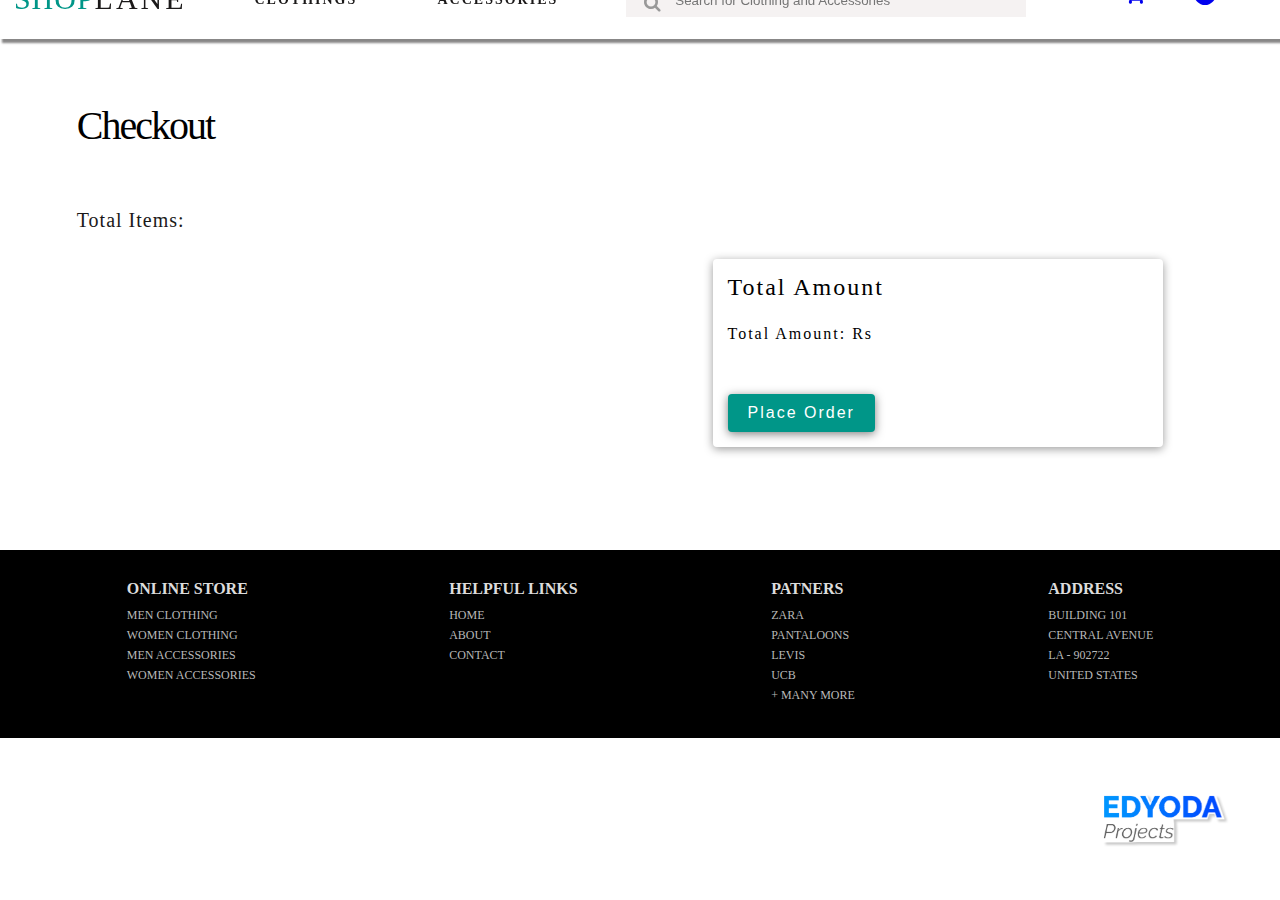
<file: checkout.html>
<!DOCTYPE html>
<html lang="en">
  <head>
    <meta charset="UTF-8" />
    <meta name="viewport" content="width=device-width, initial-scale=1.0" />
    <meta http-equiv="X-UA-Compatible" content="ie=edge" />
    <title>SHOPLANE - A Place For Shopping</title>
    <!-- Custom CSS -->
    <link rel="stylesheet" href="css/checkout.css" />

    <!-- Font-Awesome CDN -->
    <link
      href="https://stackpath.bootstrapcdn.com/font-awesome/4.7.0/css/font-awesome.min.css"
      rel="stylesheet"
    />
    <!-- Google Font -->
    <link
      href="https://fonts.googleapis.com/css?family=Montserrat&display=swap"
      rel="stylesheet"
    />

    <script
      src="https://code.jquery.com/jquery-3.4.1.min.js"
      integrity="sha256-CSXorXvZcTkaix6Yvo6HppcZGetbYMGWSFlBw8HfCJo="
      crossorigin="anonymous"
    ></script>
  </head>
  <body>
    <!-- TopBar Start -->
    <nav class="nav-bar">
        <div class="logo">
        <a href="index.html"><h4><span id="shop">SHOP</span>LANE</h4></a>
        </div>
        <ul class="nav-list">
           <li><a href="index.html#clothingCards">CLOTHINGS</a></li>
           <li><a href="index.html#accessoriesCards">ACCESSORIES</a></li> 
        </ul>
        <div id="search-wrapper">
          <i class="fa fa-search"></i>
          <input id="search-box" type="text" name="search" placeholder="Search for Clothing and Accessories"/>
      </div>

        <div class="icons">
            <a href="#"><i class="fa fa-search searchicon"></i></a>
            <div class="cart">
                <a href="checkout.html">
                 <i class="fa fa-shopping-cart"></i>
                 <span id="cart-count">0</span>
                </a>
            </div>
            <a href="#"><i class="fa fa-user-circle-o"></i></a>
        </div>
    </nav>
    <!-- TopBar End -->

    <section id="cart">
      <h1>Checkout</h1>
      <div class="cart-container">
        <div class="left-side">
          <p>Total Items: <span id="number-of-item"></span></p>
          <div class="cart-items" id="cart-item-container"></div>
        </div>
        <div class="right-side">
          <div class="total-amount">
            <h2>Total Amount</h2>
            <p>Total Amount: Rs <span id="total-amount"></span></p>
            <a href='orderconfirm.html'>
              <button id="place-order">Place Order</button>
            </a>
          </div>
        </div>
      </div>
    </section>
    <img id="edyoda-logo" src="images/edyodalogo.png" alt="EdYoda Projects Logo">

    <!-- FOOTER SECTION START -->
    <footer class="footer">
      <ul class="online-store">
        <li><h3>Online Store</h3></li>
        <li><a href="#">Men Clothing</a></li>
        <li><a href="#">Women Clothing</a></li>
        <li><a href="#">Men Accessories</a></li>
        <li><a href="#">Women Accessories</a></li>
      </ul>
      <ul class="helpful-links">
        <li><h3>Helpful Links</h3></li>
        <li><a href="#">Home</a></li>
        <li><a href="#">About</a></li>
        <li><a href="#">Contact</a></li>
      </ul>
      <ul class="patners">
        <li><h3>Patners</h3></li>
        <li><a href="#">Zara</a></li>
        <li><a href="#">Pantaloons</a></li>
        <li><a href="#">Levis</a></li>
        <li><a href="#">Ucb</a></li>
        <li><a href="#">+ Many More</a></li>
      </ul>
      <ul class="address">
        <li><h3>Address</h3></li>
        <li>Building 101</li>
        <li>Central Avenue</li>
        <li>LA - 902722</li>
        <li>United States</li>
      </ul>
    </footer>

    <!-- FOOTER SECTION END  -->

    <!-- JavaScript, jQuery & Slick Links -->
    <!-- <script type="text/javascript" src="./slick/slick/slick.min.js"></script> -->


    <!-- <script src="./index.js"></script> -->
    <script src="js/checkout.js"></script>
  </body>
</html>
</file>
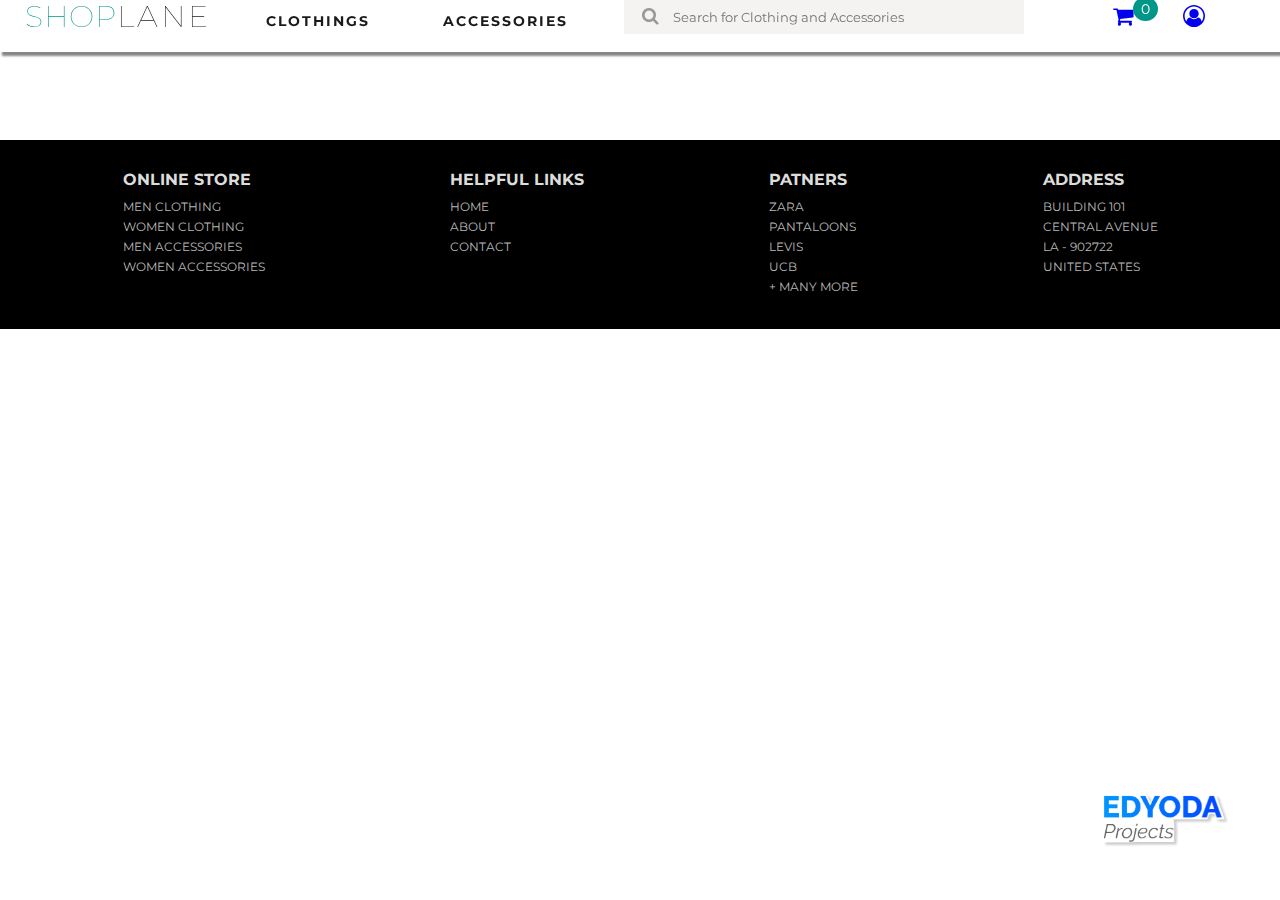
<file: product.html>
<!DOCTYPE html>
<html lang="en">
<head>
    <meta charset="UTF-8">
    <meta name="viewport" content="width=device-width, initial-scale=1.0">
    <title>Dynamic Grid Website</title>
    <link href="https://fonts.googleapis.com/css?family=Montserrat" rel="stylesheet">
    <link rel="stylesheet" href="css/product.css">
    <link rel="stylesheet" href="https://cdnjs.cloudflare.com/ajax/libs/font-awesome/4.7.0/css/font-awesome.min.css">
    <script src="https://ajax.googleapis.com/ajax/libs/jquery/3.5.1/jquery.min.js"></script>

</head>
<body>
    <nav class="nav-bar">
        <div class="logo">
        <a href="index.html"><h4><span id="shop">SHOP</span>LANE</h4></a>
        </div>
        <ul class="nav-list">
           <li><a href="index.html#clothingCards">CLOTHINGS</a></li>
           <li><a href="index.html#accessoriesCards">ACCESSORIES</a></li> 
        </ul>
        <div id="search-wrapper">
          <i class="fa fa-search"></i>
          <input id="search-box" type="text" name="search" placeholder="Search for Clothing and Accessories"/>
      </div>

        <div class="icons">
            <a href="#"><i class="fa fa-search searchicon"></i></a>
            <div class="cart">
                <a href="checkout.html">
                 <i class="fa fa-shopping-cart"></i>
                 <span id="cart-count">0</span>
                </a>
            </div>
            <a href="#"><i class="fa fa-user-circle-o"></i></a>
        </div>
    </nav>
<!-- nav end -->

    <div class="container">
        <div class="card-container" id="imageCards">
        </div>
        <div class="card-container" id="specCards">
        </div>
    </div>
    <img id="edyoda-logo" src="images/edyodalogo.png" alt="EdYoda Projects Logo">


     <!-- FOOTER SECTION START -->
   <footer class="footer">
    <ul class="online-store">
      <li><h3>Online Store</h3></li>
      <li><a href="#">Men Clothing</a></li>
      <li><a href="#">Women Clothing</a></li>
      <li><a href="#">Men Accessories</a></li>
      <li><a href="#">Women Accessories</a></li>
    </ul>
    <ul class="helpful-links">
      <li><h3>Helpful Links</h3></li>
      <li><a href="#">Home</a></li>
      <li><a href="#">About</a></li>
      <li><a href="#">Contact</a></li>
    </ul>
    <ul class="patners">
      <li><h3>Patners</h3></li>
      <li><a href="#">Zara</a></li>
      <li><a href="#">Pantaloons</a></li>
      <li><a href="#">Levis</a></li>
      <li><a href="#">Ucb</a></li>
      <li><a href="#">+ Many More</a></li>
    </ul>
    <ul class="address">
      <li><h3>Address</h3></li>
      <li>Building 101</li>
      <li>Central Avenue</li>
      <li>LA - 902722</li>
      <li>United States</li>
    </ul>
  </footer>

  <!-- FOOTER SECTION END  -->
    <script src="js/product.js"></script>
</body>
</html>
</file>
<file: css/checkout.css>
*{
    margin: 0%;
    padding: 0%;
    box-sizing: border-box;
}


.nav-bar{
    width: 100%;
    display: flex;
    justify-content: space-around;
    box-shadow: 2px 4px 2px rgba(17, 16, 16, 0.5);
    padding: 15px 0;
    min-height: 8vh;
    margin-top: -15vh !important;
    position: fixed;
    z-index: 50;
    background-color: #fff;
}
.logo a{
    text-decoration: none;
}
.logo a h4{
    font-size: 30px;
    font-weight: 100;
    letter-spacing: 3px;
    color: rgb(27, 25, 25);
}
#shop{
    color: #009688;
    letter-spacing: 1px;
    font-weight: 100;
}
.nav-list{
    list-style: none;
    display: flex;
    justify-content: space-around;
    align-items: baseline;
    width: 30%;
    padding-top: 8px;
}
.nav-list li a{
    text-decoration: none;
    font-size: 14px;
    color: rgb(27, 25, 25);
    font-weight: 700;
    letter-spacing: 2px;
    transition: all 0.2s;
}
.nav-list li a:hover{
    color: #009688;
}
#search-wrapper {
  width: 100%;
  max-width: 400px;
  position: relative;
}
#search-wrapper > i {
  position: absolute;
  color: #999;
  font-size: 18px;
  top: 50%;
  left: 18px;
  transform: translateY(-50%);
}
.fa-magnifying-glass:before, .fa-search:before {
  content: "f002";
}
#search-box {
  width: 100%;
  border: 1px solid rgb(245, 242, 242);
  background-color: rgb(245, 242, 242);
  box-sizing: border-box;
  padding: 10px 24px 8px 48px;
  color: black;
  outline: none;
}
.icons{
    display: flex;
    color: rgb(27, 25, 25);
}
.icons a{
    /* padding-top: 8px; */
    font-size: 22px;
    cursor: pointer;
    margin-right: 50px;
}
.searchicon{
  opacity: 0;
}
.cart{
    position: relative;
}
#cart-count{
    color: #fff;
    background-color: #009688;
    border-radius: 50%;
    font-size: 14px;
    padding: 3px 8px;
    position: absolute;
    top: -6px;
}
/* NAVBAR RESPONSIVE STYLE */
@media screen and (max-width: 1024px) {
  body {
    overflow-x: hidden;
  }
  .nav-list{
        position: absolute;
        right: 0;
        height: 89vh;
        top: 10.4vh;
        display: flex;
        flex-direction: column;
        justify-content: flex-start;
        align-items: center;
        width: 50%;
        transform: translateX(100%);
        transition: 0.5s ease-in;
        background: #009688;
        z-index: 100;
  }
  .nav-list li {
    opacity: 1;
    margin-top: 100px;
  }
  .nav-list li a {
    color: rgb(27, 25, 25);
  }
  .nav-list li a:hover {
    color: #fff;
  }
  .burger {
    display: block;
}
}
@media screen and (max-width: 425px) {
  body {
    overflow-x: hidden;
  }
  .logo a h4 {
    font-size: 24px;
  }
  .icons i {
    padding-top: 6px;
    font-size: 20px;
    margin-right: -7px;
  }
  .icons .cart {
    margin-right: 15px;
  }
  .burger {
    padding-top: 2px;
  }
}
@media screen and (max-width: 320px) {
  .logo h4 {
    font-size: 20px;
  }
  .icons i {
    padding-top: 4px;
    font-size: 16px;
    margin-right: -7px;
  }
  .burger {
    padding-top: 0px;
  }
}
/*nav bar css end*/

#cart {
    margin: 8% 6%;
  }
  #cart h1 {
    font-weight: 300;
    font-size: 40px;
    letter-spacing: -2px;
  }
  .cart-container {
    display: flex;
    flex-wrap: wrap;
  }
  .left-side {
    min-width: 52%;
    margin-top: 60px;
  }
  .right-side {
    min-width: 45%;
    margin-top: 60px;
  }
  .left-side p {
    color: rgb(27, 25, 25);
    letter-spacing: 1px;
    font-size: 20px;
  }
  .item {
    display: flex;
    width: 600px;
    margin-top: 25px;
    border-radius: 4px;
    padding: 15px;
    cursor: pointer;
    box-shadow: 0 2px 10px rgba(0, 0, 0, 0.4);
  }
  .item img {
    width: 80px;
    height: 100px;
    border-radius: 4px;
  }
  .item .detail {
    padding-left: 15px;
  }
  .item .detail p {
    font-size: 16px;
    margin-top: 8px;
  }
  .total-amount {
    width: 450px;
    margin-top: 50px;
    margin-left: 50px;
    border-radius: 4px;
    padding: 15px;
    cursor: pointer;
    box-shadow: 0 2px 10px rgba(0, 0, 0, 0.4);
  }
  .total-amount h2 {
    letter-spacing: 2px;
    font-weight: 200;
  }
  .total-amount p {
    margin-top: 20px;
    font-size: 16px;
    letter-spacing: 2px;
    font-weight: 200;
  }
  .total-amount p span {
    font-weight: bold;
    font-size: 20px;
  }
  .total-amount button {
    font-size: 16px;
    margin-top: 50px;
    font-weight: 300;
    color: #fff;
    padding: 10px 20px;
    letter-spacing: 2px;
    background-color: #009688;
    border: none;
    border-radius: 4px;
    cursor: pointer;
    box-shadow: 0 2px 10px rgba(0, 0, 0, 0.5);
  }
  .total-amount button:hover {
    box-shadow: 0 2px 10px rgba(0, 0, 0, 0.7);
  }
  @media screen and (max-width: 1024px) {
    .item {
      width: 450px;
    }
    .total-amount {
      width: 350px;
      margin-top: 50px;
      margin-left: 50px;
    }
  }
  @media screen and (max-width: 910px) {
    .left-side {
      max-width: 100%;
      margin-top: 60px;
    }
    .right-side {
      width: 100%;
      margin-top: 60px;
    }
    .item {
      width: 600px;
    }
    .total-amount {
      max-width: 600px;
      margin: 0;
    }
  }
  @media screen and (max-width: 425px) {
    .item {
      width: 350px;
    }
    .item .detail h1 {
      font-size: 20px;
    }
    .item .detail p {
      font-size: 14px;
    }
  }
  @media screen and (max-width: 375px) {
    .item {
     max-width: 325px;
    }
    .item .detail h1 {
      font-size: 18px;
    }
    .total-amount {
      max-width: 325px;
    }
  }
  @media screen and (max-width: 320px) {
    .item {
      max-width: 275px;
    }
    .item .detail h1 {
      font-size: 16px;
    }
    .total-amount {
      max-width: 275px;
    }
  }
  
  .order-confirm {
    margin-top: 60px;
    margin-bottom: 60px;
    text-align: center;
  }
  .order-confirm img {
    height: 300px;
  }
  .order-confirm h2 {
    margin-top: 60px;
  }
  .order-confirm p {
    margin-top: 10px;
  }
  

  /*footer start*/
.footer {
    background-color: black;
    height:auto;
    padding: 30px;
    display: flex;
    flex-direction: row;
    justify-content: space-around;
  }
  footer ul li {
    list-style: none;
    text-transform: uppercase;
    margin-bottom: 5px;
    cursor: pointer;
  }
  footer ul li a,
  footer ul li {
    text-decoration: none;
    color: #b8b8b8;
    font-size: 12px;
  }
  footer ul li a:hover,
  footer ul li:hover {
    color: #009688;
  }
  footer ul li h3 {
    text-decoration: none;
    color: #dcdcdc;
    font-size: 16px;
    margin-bottom: 10px;
    cursor: pointer;
  }
  @media screen and (max-width:480px) {
    .footer{
      flex-direction: column;
    }
    
  #features .icon-container {
      width: 50%;
  }
  #features {
    flex-wrap: wrap;
}
.icons a{
  margin-right: 10px;
}
.icons .cart {
  margin-right: 15px;
}
.nav-bar{
  margin-top: -9vh !important;
}
#cart{
  margin-top: 60px;
}

}
@media screen and (max-width:600px) {
  #search-wrapper{
    display: none;
  }
  .searchicon{
    opacity: 1;
  }
}

#edyoda-logo {
  width: 128px;
  position: fixed;
  bottom: 50px;
  right: 50px;
}
@media screen and (max-width:480px) {
  #edyoda-logo{
    right: 0px;
  }
}
</file>
<file: css/product.css>
*{
    margin: 0%;
    padding: 0%;
    box-sizing: border-box;
    font-family: "Montserrat", sans-serif;
}

.nav-bar{
    width: 100%;
    display: flex;
    justify-content: space-around;
    box-shadow: 2px 4px 2px rgba(17, 16, 16, 0.5);
    padding:15px;
    min-height: 8vh;
    position: fixed;
    z-index: 50;
    margin-top: -10vh !important;
    background-color: white;
    align-items: center;

}
.logo a{
    text-decoration: none;
}
.logo a h4{
    font-size: 30px;
    font-weight: 100;
    letter-spacing: 3px;
    color: rgb(27, 25, 25);
}
#shop{
    color: #009688;
    letter-spacing: 1px;
    font-weight: 100;
}
.nav-list{
    list-style: none;
    display: flex;
    justify-content: space-around;
    align-items: baseline;
    width: 30%;
    padding-top: 8px;
}
.nav-list li a{
    text-decoration: none;
    font-size: 14px;
    color: rgb(27, 25, 25);
    font-weight: 700;
    letter-spacing: 2px;
    transition: all 0.2s;
}
.nav-list li a:hover{
    color: #009688;
}
#search-wrapper {
    width: 100%;
    max-width: 400px;
    position: relative;
  }
  #search-wrapper > i {
    position: absolute;
    color: #999;
    font-size: 18px;
    top: 50%;
    left: 18px;
    transform: translateY(-50%);
  }
  .fa-magnifying-glass:before, .fa-search:before {
    content: "f002";
  }
  #search-box {
    width: 100%;
    border: 1px solid rgb(245, 242, 242);
    background-color: rgb(245, 242, 242);
    box-sizing: border-box;
    padding: 10px 24px 8px 48px;
    color: black;
    outline: none;
  }
.icons{
    display: flex;
    color: rgb(27, 25, 25);
}
.icons a{
    /* padding-top: 8px; */
    font-size: 22px;
    cursor: pointer;
    margin-right: 50px;
}
.searchicon{
    opacity: 0;
  }
.cart{
    position: relative;
}
#cart-count{
    color: #fff;
    background-color: #009688;
    border-radius: 50%;
    font-size: 14px;
    padding: 3px 8px;
    position: absolute;
    top: -6px;
}
/* NAVBAR RESPONSIVE STYLE */
@media screen and (max-width: 1024px) {
    body {
      overflow-x: hidden;
    }
    .nav-list{
          position: absolute;
          right: 0;
          height: 89vh;
          top: 10.4vh;
          display: flex;
          flex-direction: column;
          justify-content: flex-start;
          align-items: center;
          width: 50%;
          transform: translateX(100%);
          transition: 0.5s ease-in;
          background: #009688;
          z-index: 100;
    }
    .nav-list li {
      opacity: 1;
      margin-top: 100px;
    }
    .nav-list li a {
      color: rgb(27, 25, 25);
    }
    .nav-list li a:hover {
      color: #fff;
    }
  }
  @media screen and (max-width: 425px) {
    body {
      overflow-x: hidden;
    }
    .logo a h4 {
      font-size: 24px;
    }
    .icons i {
      padding-top: 6px;
      font-size: 20px;
      margin-right: -7px;
    }
    .icons .cart {
      margin-right: 15px;
    }
  }
  @media screen and (max-width: 320px) {
    .logo h4 {
      font-size: 20px;
    }
    .icons i {
      padding-top: 4px;
      font-size: 16px;
      margin-right: -7px;
    }
  }
/*nav bar css end*/
.container{
    max-width: 1200px;
    margin: 0 auto;
    margin-top: 70px;
    padding: 15px;
    display: flex;
    flex-wrap: wrap;
}

#imageCards{
   max-width:40%;
    /* display: block; */
}
#specCards{
    width: 60%;
    margin-top: 40px;
    padding-left: 30px;
}
.img-big{
    width: 100%;
    margin-top: 50px;
}
.details{
    margin-bottom: 40px;
}
.name{
    font-weight: 300;
    font-size: 44px;
    letter-spacing: -2px;
}
.details h4{
    margin-top: 20px;
    font-weight: 200;
    font-size: 20px;
    letter-spacing: 1px;
    color: rgb(27, 25, 25);
}
.details h3{
    margin-top: 20px;
    font-weight: 200;
    font-size: 20px;
    letter-spacing: 1px;
    color: rgb(27, 25, 25);
}
.description h3{
    margin-top: 20px;
    font-weight: 200;
    font-size: 20px;
    letter-spacing: 1px;
    color: rgb(27, 25, 25);
}
.productprice{
    color: #009688;
    font-weight: bold;
}
.description p{
    margin-top: 20px;
    font-size: 16px;
    font-weight: 300;
    color: #86939e;
}
#pp{
    margin-top: 20px;
    font-weight: 200;
    font-size: 20px;
    letter-spacing: 1px;
    color: rgb(27, 25, 25);
}
.fundiv{
    display: flex;
    flex-wrap: wrap;
    justify-content: left;
    margin-top: 20px;
}
.picimg{
    margin: 5px;
    width: 15%;
    height: 30%;
    cursor: pointer;
    padding: 4px;
    border-radius: 6px;
}
.butn{
    font-size: 16px;
    font-weight: bold;
    color: #fff;
    padding: 10px 20px;
    letter-spacing: 2px;
    background-color: #009688;
    border: none;
    border-radius: 4px;
    cursor: pointer;
    box-shadow: 0 2px 10px rgba(0, 0, 0, 0.5);
}

/*footer start*/
.footer {
    background-color: black;
    /* height: 180px; */
    padding: 30px;
    display: flex;
    flex-direction: row;
    justify-content: space-around;
  }
  footer ul li {
    list-style: none;
    text-transform: uppercase;
    margin-bottom: 5px;
    cursor: pointer;
  }
  footer ul li a,
  footer ul li {
    text-decoration: none;
    color: #b8b8b8;
    font-size: 12px;
  }
  footer ul li a:hover,
  footer ul li:hover {
    color: #009688;
  }
  footer ul li h3 {
    text-decoration: none;
    color: #dcdcdc;
    font-size: 16px;
    margin-bottom: 10px;
    cursor: pointer;
  }
  @media screen and (max-width:500px) {
    .container{
        flex-direction: column;
    }
    #imageCards{
        max-width: 100%;
    }
    #specCards{
        width: 100%;
    }
}

 @media screen and (max-width:480px) {
    .footer{
      flex-direction: column;
    }
    
  #features .icon-container {
      width: 50%;
  }
  #features {
    flex-wrap: wrap;
}
.icons a{
  margin-right: 10px;
}
.icons .cart {
  margin-right: 15px;
}
.nav-bar{
  margin-top: -9vh;
}
.carousel{
  margin-top: 70px;
}
}
@media screen and (max-width:600px) {
    #search-wrapper{
      display: none;
    }
    .searchicon{
      opacity: 1;
    }
  }
  
#edyoda-logo {
    width: 128px;
    position: fixed;
    bottom: 50px;
    right: 50px;
  }
  @media screen and (max-width:480px) {
    #edyoda-logo{
      right: 0px;
    }
  }
</file>
